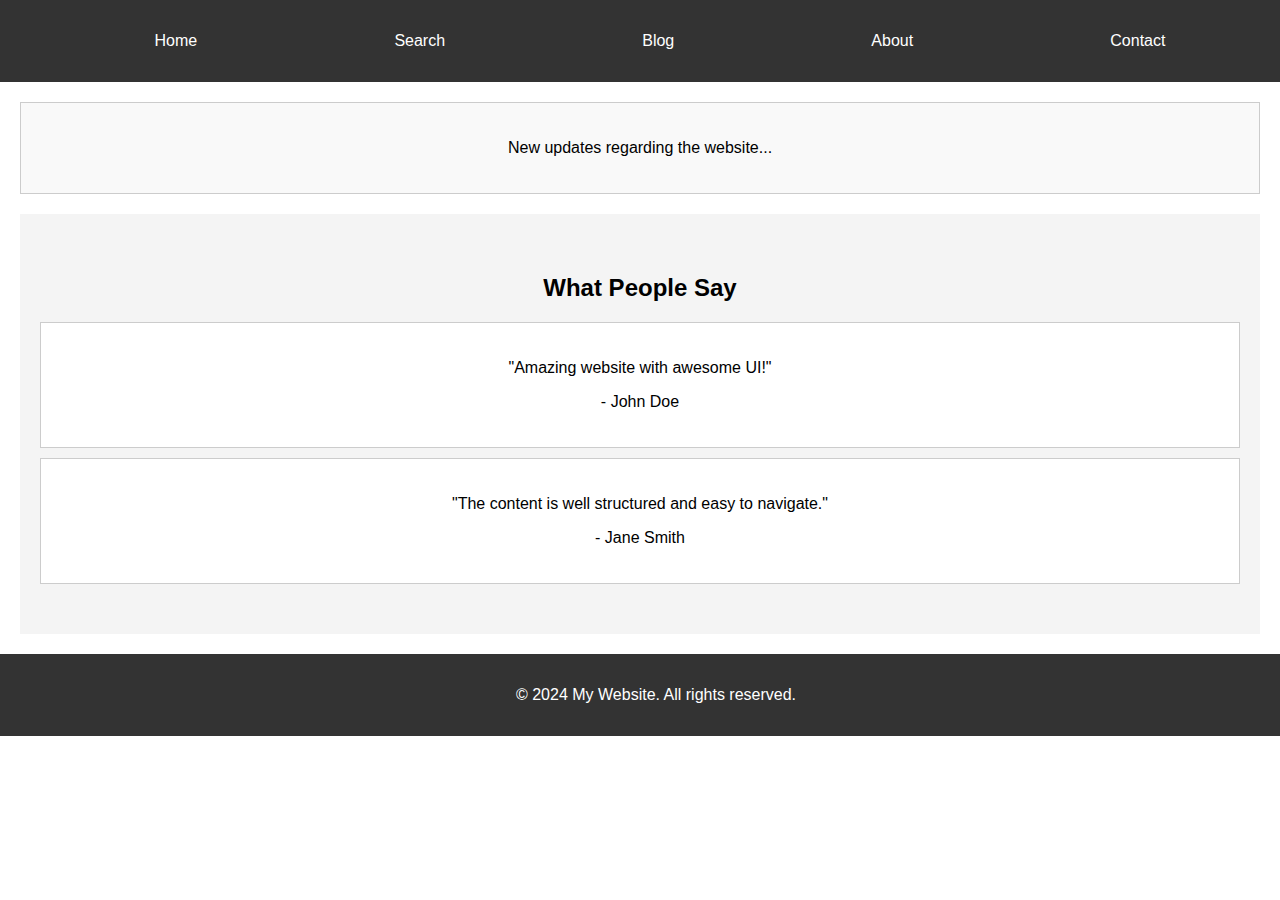
<file: index.html>
<!DOCTYPE html>
<html lang="en">
<head>
  <meta charset="UTF-8">
  <meta name="viewport" content="width=device-width, initial-scale=1.0">
  <title>My Website</title>
  <link rel="stylesheet" href="styles.css">
</head>
<body>
  <!-- Header -->
  <header>
    <nav>
      <ul class="nav-menu">
        <li><a href="#" id="home">Home</a></li>
        <li><a href="#" id="search">Search</a></li>
        <li><a href="#" id="blog">Blog</a></li>
        <li><a href="#" id="about">About</a></li>
        <li><a href="#" id="contact">Contact</a></li>
      </ul>
    </nav>
  </header>

  <!-- Main Section -->
  <section class="main-content">
    <div class="slides">
      <p id="slide-text">New updates regarding the website...</p>
    </div>

    <!-- Testimonials -->
    <section class="testimonials">
      <h2>What People Say</h2>
      <div class="testimonial-box">
        <p>"Amazing website with awesome UI!"</p>
        <p>- John Doe</p>
      </div>
      <div class="testimonial-box">
        <p>"The content is well structured and easy to navigate."</p>
        <p>- Jane Smith</p>
      </div>
    </section>
  </section>

  <!-- Footer -->
  <footer>
    <p>&copy; 2024 My Website. All rights reserved.</p>
  </footer>

  <script src="script.js"></script>
</body>
</html>
</file>
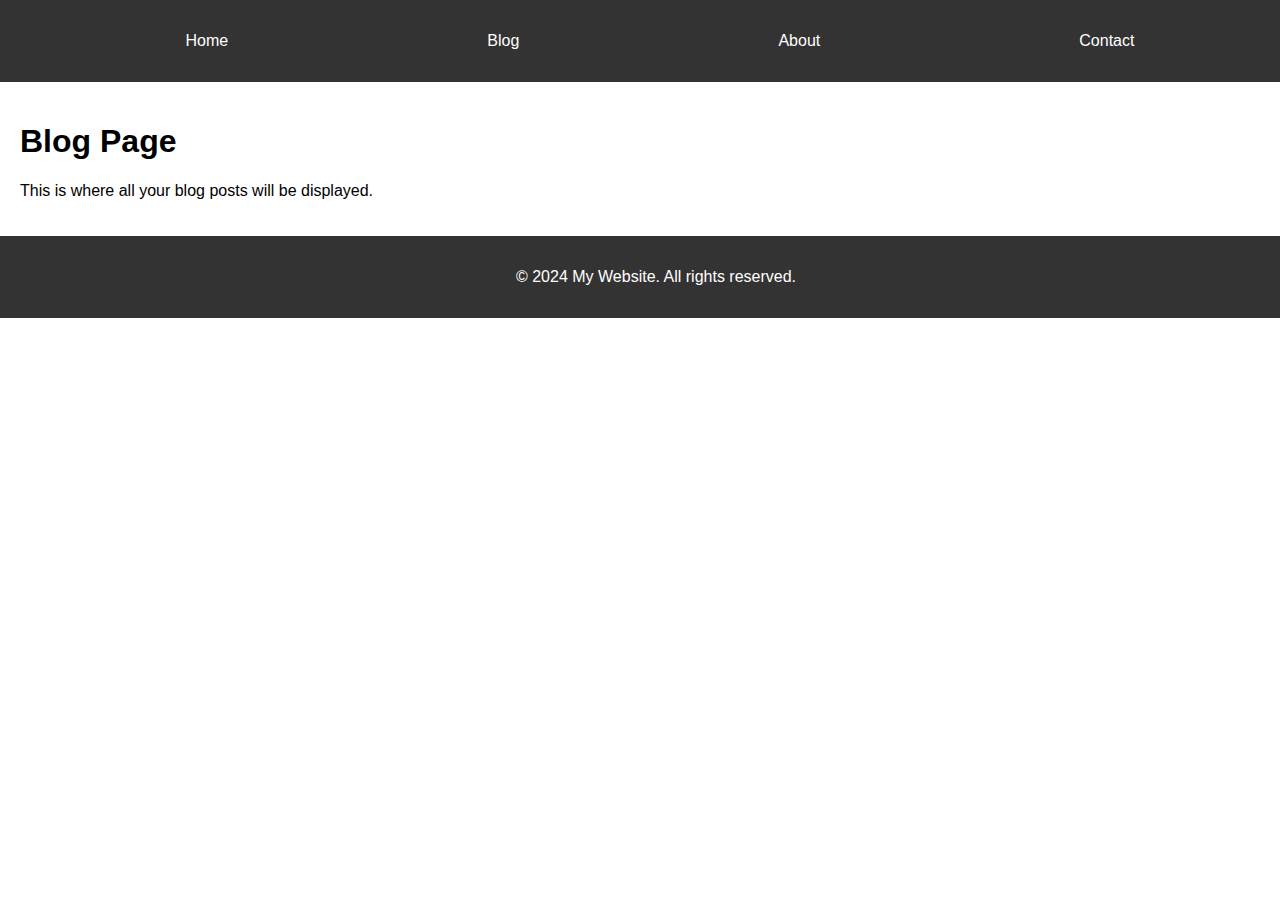
<file: blog.html>
<!DOCTYPE html>
<html lang="en">
<head>
  <meta charset="UTF-8">
  <meta name="viewport" content="width=device-width, initial-scale=1.0">
  <title>Blog</title>
  <link rel="stylesheet" href="styles.css">
</head>
<body>
  <header>
    <nav>
      <ul class="nav-menu">
        <li><a href="index.html">Home</a></li>
        <li><a href="blog.html">Blog</a></li>
        <li><a href="about.html">About</a></li>
        <li><a href="contact.html">Contact</a></li>
      </ul>
    </nav>
  </header>

  <section class="main-content">
    <h1>Blog Page</h1>
    <p>This is where all your blog posts will be displayed.</p>
  </section>

  <footer>
    <p>&copy; 2024 My Website. All rights reserved.</p>
  </footer>
</body>
</html>
</file>
<file: styles.css>
/* General Styles */
body {
  font-family: Arial, sans-serif;
  margin: 0;
  padding: 0;
  box-sizing: border-box;
}

header {
  background-color: #333;
  padding: 1rem;
}

.nav-menu {
  list-style-type: none;
  display: flex;
  justify-content: space-around;
}

.nav-menu li {
  margin: 0;
}

.nav-menu a {
  color: white;
  text-decoration: none;
  padding: 10px 20px;
}

.nav-menu a:hover {
  background-color: #575757;
  border-radius: 5px;
}

.main-content {
  padding: 20px;
}

/* Slide Text */
.slides {
  background-color: #f9f9f9;
  border: 1px solid #ccc;
  padding: 20px;
  margin-bottom: 20px;
  text-align: center;
}

/* Testimonials */
.testimonials {
  text-align: center;
  background-color: #f4f4f4;
  padding: 40px 20px;
}

.testimonial-box {
  margin: 10px 0;
  padding: 20px;
  background-color: #fff;
  border: 1px solid #ccc;
}

footer {
  background-color: #333;
  color: white;
  text-align: center;
  padding: 1rem;
  position: relative;
  bottom: 0;
  width: 100%;
}

/* Responsive Design */
@media (max-width: 600px) {
  .nav-menu {
    flex-direction: column;
    align-items: center;
  }

  .testimonial-box {
    width: 90%;
    margin: 10px auto;
  }
}
</file>
